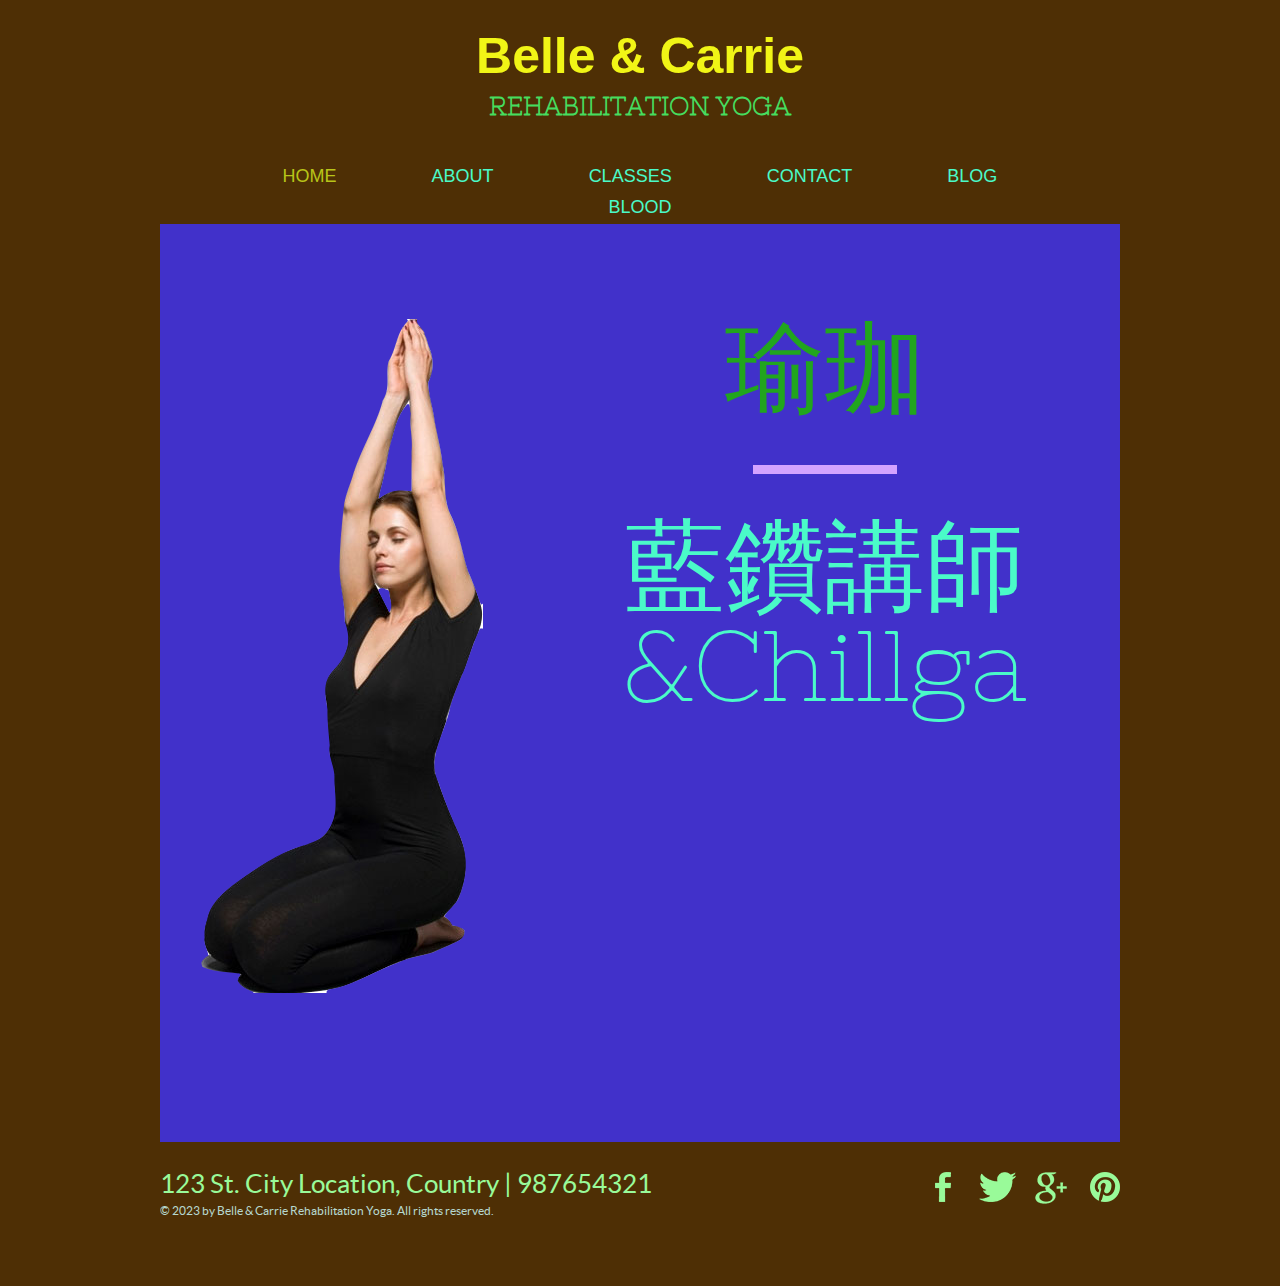
<file: index.html>
<!DOCTYPE html>
<!-- Website template by freewebsitetemplates.com -->
<html>
<head>
	<meta charset="UTF-8">
	<meta name="viewport" content="user-scalable=0, width=device-width, initial-scale=1.0, maximum-scale=1.0, minimum-scale=1.0">
	<title>Belle &amp; Carrie Rehabilitation Yoga Web Template</title>
	<link rel="stylesheet" type="text/css" href="css/style.css">
	<link rel="stylesheet" type="text/css" href="css/mobile.css">
	<script type='text/javascript' src='js/mobile.js'></script>
</head>
<body>
	<div id="header">
		<h1><a href="index.html">Belle &amp; Carrie <span>Rehabilitation Yoga</span></a></h1>
		<ul id="navigation">
			<li class="current">
				<a href="index.html">Home</a>
			</li>
			<li>
				<a href="about.html">About</a>
			</li>
			<li>
				<a href="classes.html">Classes</a>
				<ul>
					<li>
						<a href="instructors.html">Instructors</a>
					</li>
				</ul>
			</li>
			<li>
				<a href="contact.html">Contact</a>
			</li>
			<li>
				<a href="blog.html">Blog</a>
			</li>
			<li>
				<a href="contact-1.html">blood</a>
			</li>
		</ul>
	</div>
	<div id="body">
		<div id="tagline">
			<h1>瑜珈</h1>
			<p>
				藍鑽講師&Chillga
			</p>
		</div>
		<img src="images/lady-in-yoga.png" alt="lady doing yoga" class="figure" onmouseover="this.src='images/lady-in-yoga.png'"onmouseout="this.src='images/lady-in-yoga.jpg'">
	</div>
	<div id="footer">
		<div>
			<span>123 St. City Location, Country | 987654321</span>
			<p>
				&copy; 2023 by Belle &amp; Carrie Rehabilitation Yoga. All rights reserved.
			</p>
		</div>
		<div id="connect">
			<a href="https://freewebsitetemplates.com/go/facebook/" id="facebook" target="_blank">Facebook</a>
			<a href="https://freewebsitetemplates.com/go/twitter/" id="twitter" target="_blank">Twitter</a>
			<a href="https://freewebsitetemplates.com/go/googleplus/" id="googleplus" target="_blank">Google&#43;</a>
			<a href="https://freewebsitetemplates.com/go/pinterest/" id="pinterest" target="_blank">Pinterest</a>
		</div>
	</div>
</body>
</html>
</file>
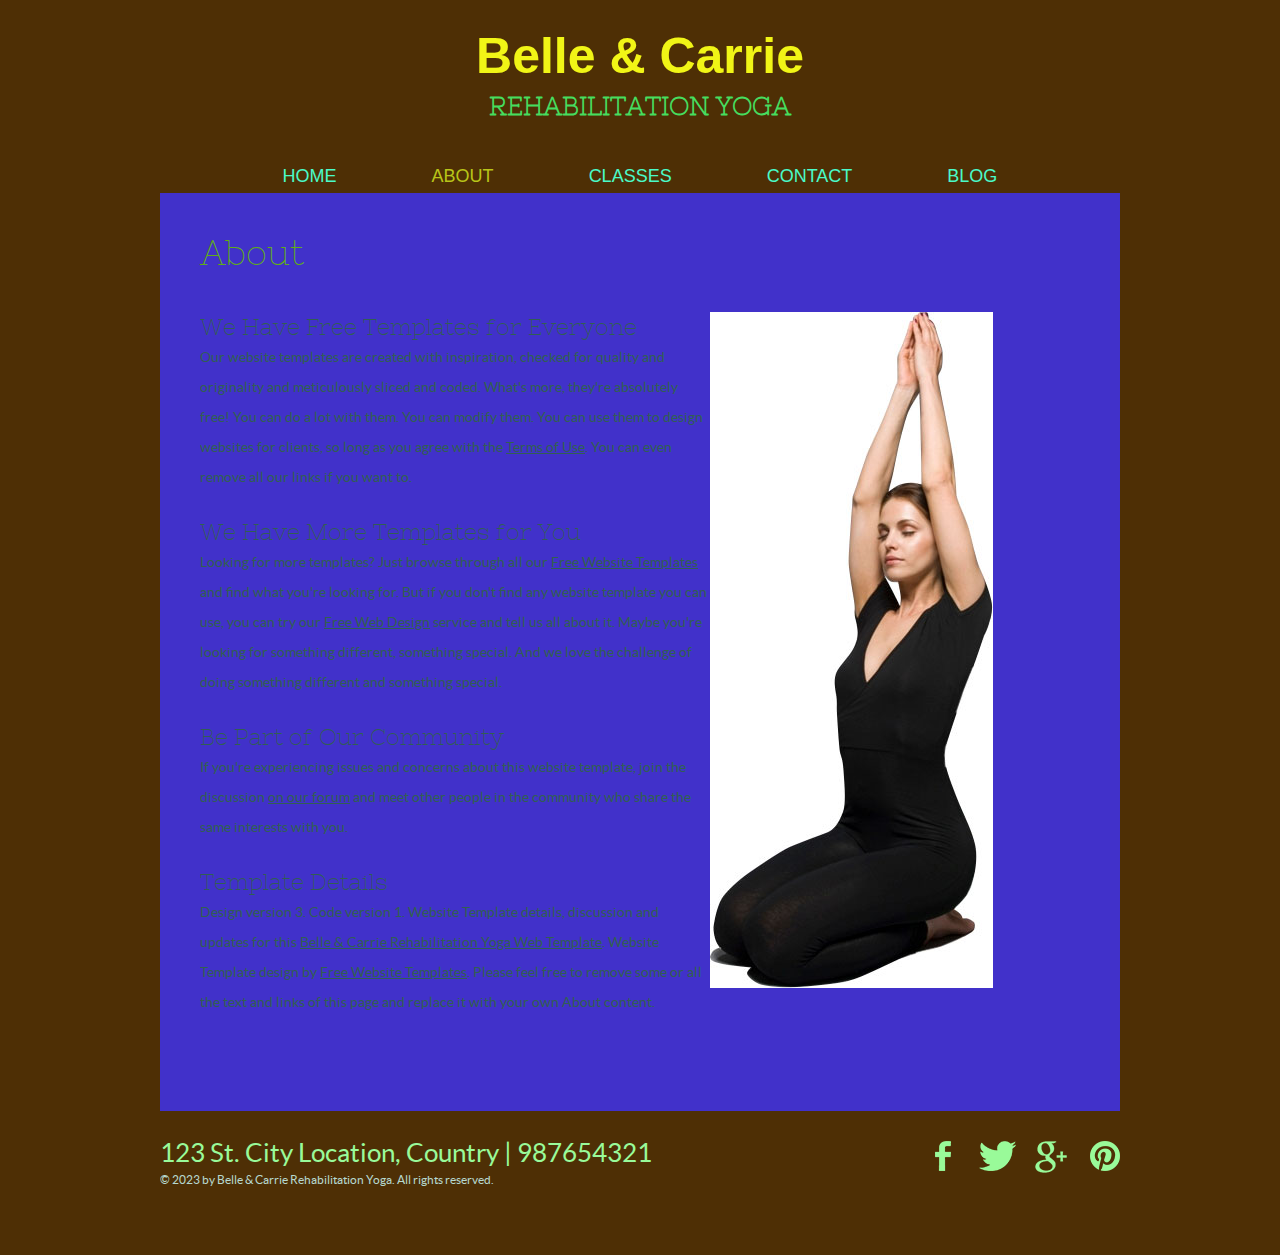
<file: about.html>
<!DOCTYPE html>
<!-- Website template by freewebsitetemplates.com -->
<html>
<head>
	<meta charset="UTF-8">
	<meta name="viewport" content="user-scalable=0, width=device-width, initial-scale=1.0, maximum-scale=1.0, minimum-scale=1.0">
	<title>About - Belle &amp; Carrie Rehabilitation Yoga Web Template</title>
	<link rel="stylesheet" type="text/css" href="css/style.css">
	<link rel="stylesheet" type="text/css" href="css/mobile.css">
	<script type='text/javascript' src='js/mobile.js'></script>
</head>
<body>
	<div id="header">
		<h1><a href="index.html">Belle &amp; Carrie <span>Rehabilitation Yoga</span></a></h1>
		<ul id="navigation">
			<li>
				<a href="index.html">Home</a>
			</li>
			<li class="current">
				<a href="about.html">About</a>
			</li>
			<li>
				<a href="classes.html">Classes</a>
				<ul>
					<li>
						<a href="instructors.html">Instructors</a>
					</li>
				</ul>
			</li>
			<li>
				<a href="contact.html">Contact</a>
			</li>
			<li>
				<a href="blog.html">Blog</a>
			</li>
		</ul>
	</div>
	<div id="body">
		<h2>About</h2>
		<div class="content">
			<div>
				<h3>We Have Free Templates for Everyone</h3>
				<p>
					Our website templates are created with inspiration, checked for quality and originality and meticulously sliced and coded. What's more, they're absolutely free! You can do a lot with them. You can modify them. You can use them to design websites for clients, so long as you agree with the <a href="https://freewebsitetemplates.com/about/terms/">Terms of Use</a>. You can even remove all our links if you want to.
				</p>
				<h3>We Have More Templates for You</h3>
				<p>
					Looking for more templates? Just browse through all our <a href="https://freewebsitetemplates.com/">Free Website Templates</a> and find what you're looking for. But if you don't find any website template you can use, you can try our <a href="https://freewebsitetemplates.com/freewebdesign/">Free Web Design</a> service and tell us all about it. Maybe you're looking for something different, something special. And we love the challenge of doing something different and something special.
				</p>
				<h3>Be Part of Our Community</h3>
				<p>
					If you're experiencing issues and concerns about this website template, join the discussion <a href="https://freewebsitetemplates.com/forums/">on our forum</a> and meet other people in the community who share the same interests with you.
				</p>
				<h3>Template Details</h3>
				<p>
					Design version 3. Code version 1. Website Template details, discussion and updates for this <a href="https://freewebsitetemplates.com/discuss/rehabilitation-yoga/">Belle &amp; Carrie Rehabilitation Yoga Web Template</a>. Website Template design by <a href="https://freewebsitetemplates.com/">Free Website Templates</a>. Please feel free to remove some or all the text and links of this page and replace it with your own About content.
				</p>
			</div>
			<img src="images/lady-in-yoga.jpg" alt="lady doing yoga" class="figure">
		</div>
		
		
	</div>
	<div id="footer">
		<div>
			<span>123 St. City Location, Country | 987654321</span>
			<p>
				&copy; 2023 by Belle &amp; Carrie Rehabilitation Yoga. All rights reserved.
			</p>
		</div>
		<div id="connect">
			<a href="https://freewebsitetemplates.com/go/facebook/" id="facebook" target="_blank">Facebook</a>
			<a href="https://freewebsitetemplates.com/go/twitter/" id="twitter" target="_blank">Twitter</a>
			<a href="https://freewebsitetemplates.com/go/googleplus/" id="googleplus" target="_blank">Google&#43;</a>
			<a href="https://freewebsitetemplates.com/go/pinterest/" id="pinterest" target="_blank">Pinterest</a>
		</div>
	</div>
</body>
</html>
</file>
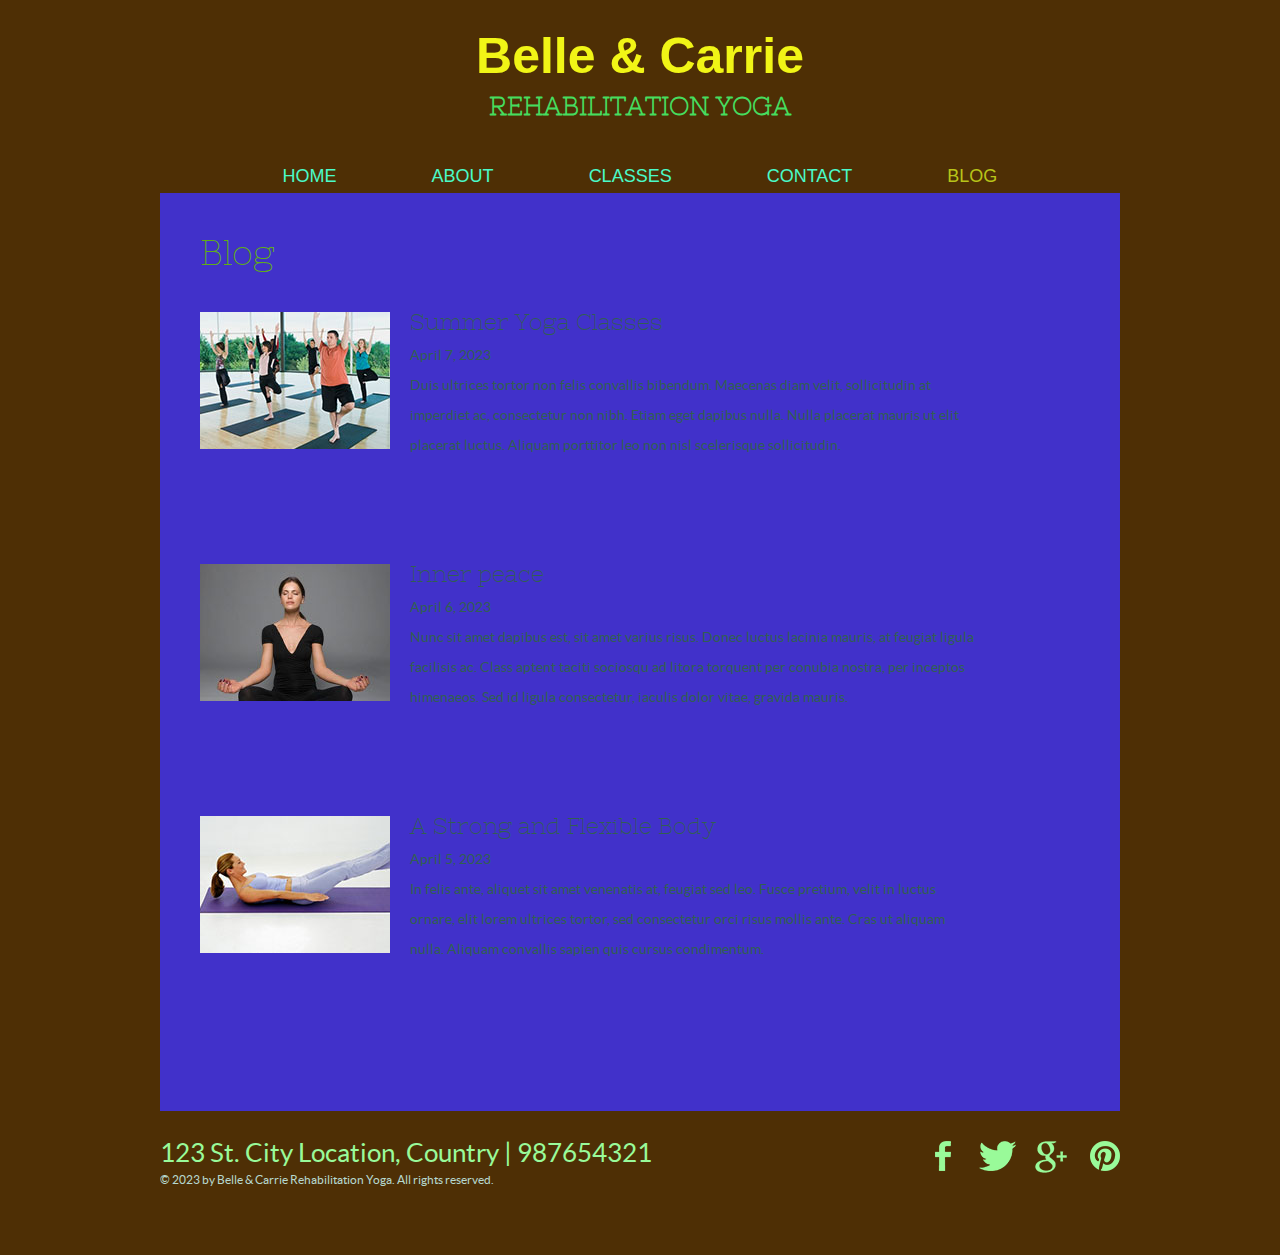
<file: blog.html>
<!DOCTYPE html>
<!-- Website template by freewebsitetemplates.com -->
<html>
<head>
	<meta charset="UTF-8">
	<meta name="viewport" content="user-scalable=0, width=device-width, initial-scale=1.0, maximum-scale=1.0, minimum-scale=1.0">
	<title>Blog - Belle &amp; Carrie Rehabilitation Yoga Web Template</title>
	<link rel="stylesheet" type="text/css" href="css/style.css">
	<link rel="stylesheet" type="text/css" href="css/mobile.css">
	<script type='text/javascript' src='js/mobile.js'></script>
</head>
<body>
	<div id="header">
		<h1><a href="index.html">Belle &amp; Carrie <span>Rehabilitation Yoga</span></a></h1>
		<ul id="navigation">
			<li>
				<a href="index.html">Home</a>
			</li>
			<li>
				<a href="about.html">About</a>
			</li>
			<li>
				<a href="classes.html">Classes</a>
				<ul>
					<li>
						<a href="instructors.html">Instructors</a>
					</li>
				</ul>
			</li>
			<li>
				<a href="contact.html">Contact</a>
			</li>
			<li class="current">
				<a href="blog.html">Blog</a>
			</li>
		</ul>
	</div>
	<div id="body">
		<h2>Blog</h2>
		<ul class="blog">
			<li>
				<img src="images/group-yoga.jpg" alt="yoga in group">
				<h3><a href="singlepost.html">Summer Yoga Classes</a></h3>
				<span>April 7, 2023 </span>
				<p>
					Duis ultrices tortor non felis convallis bibendum. Maecenas diam velit, sollicitudin at imperdiet ac, consectetur non nibh. Etiam eget dapibus nulla. Nulla placerat mauris ut elit placerat luctus. Aliquam porttitor leo non nisl scelerisque sollicitudin.
				</p>
			</li>
			<li>
				<img src="images/yoga-concentrating.jpg" alt="yoga concentrating">
				<h3><a href="singlepost.html">Inner peace</a></h3>
				<span>April 6, 2023 </span>
				<p>
					Nunc sit amet dapibus est, sit amet varius risus. Donec luctus lacinia mauris, at feugiat ligula facilisis ac. Class aptent taciti sociosqu ad litora torquent per conubia nostra, per inceptos himenaeos. Sed id ligula consectetur, iaculis dolor vitae, gravida mauris.
				</p>
			</li>
			<li>
				<img src="images/lying-yoga.jpg" alt="yoga lying down legs in the air">
				<h3><a href="singlepost.html">A Strong and Flexible Body</a></h3>
				<span>April 5, 2023 </span>
				<p>
					In felis ante, aliquet sit amet venenatis at, feugiat sed leo. Fusce pretium, velit in luctus ornare, elit lorem ultrices tortor, sed consectetur orci risus mollis ante. Cras ut aliquam nulla. Aliquam convallis sapien quis cursus condimentum.
				</p>
			</li>
		</ul>
	</div>
	<div id="footer">
		<div>
			<span>123 St. City Location, Country | 987654321</span>
			<p>
				&copy; 2023 by Belle &amp; Carrie Rehabilitation Yoga. All rights reserved.
			</p>
		</div>
		<div id="connect">
			<a href="https://freewebsitetemplates.com/go/facebook/" id="facebook" target="_blank">Facebook</a>
			<a href="https://freewebsitetemplates.com/go/twitter/" id="twitter" target="_blank">Twitter</a>
			<a href="https://freewebsitetemplates.com/go/googleplus/" id="googleplus" target="_blank">Google&#43;</a>
			<a href="https://freewebsitetemplates.com/go/pinterest/" id="pinterest" target="_blank">Pinterest</a>
		</div>
	</div>
</body>
</html>
</file>
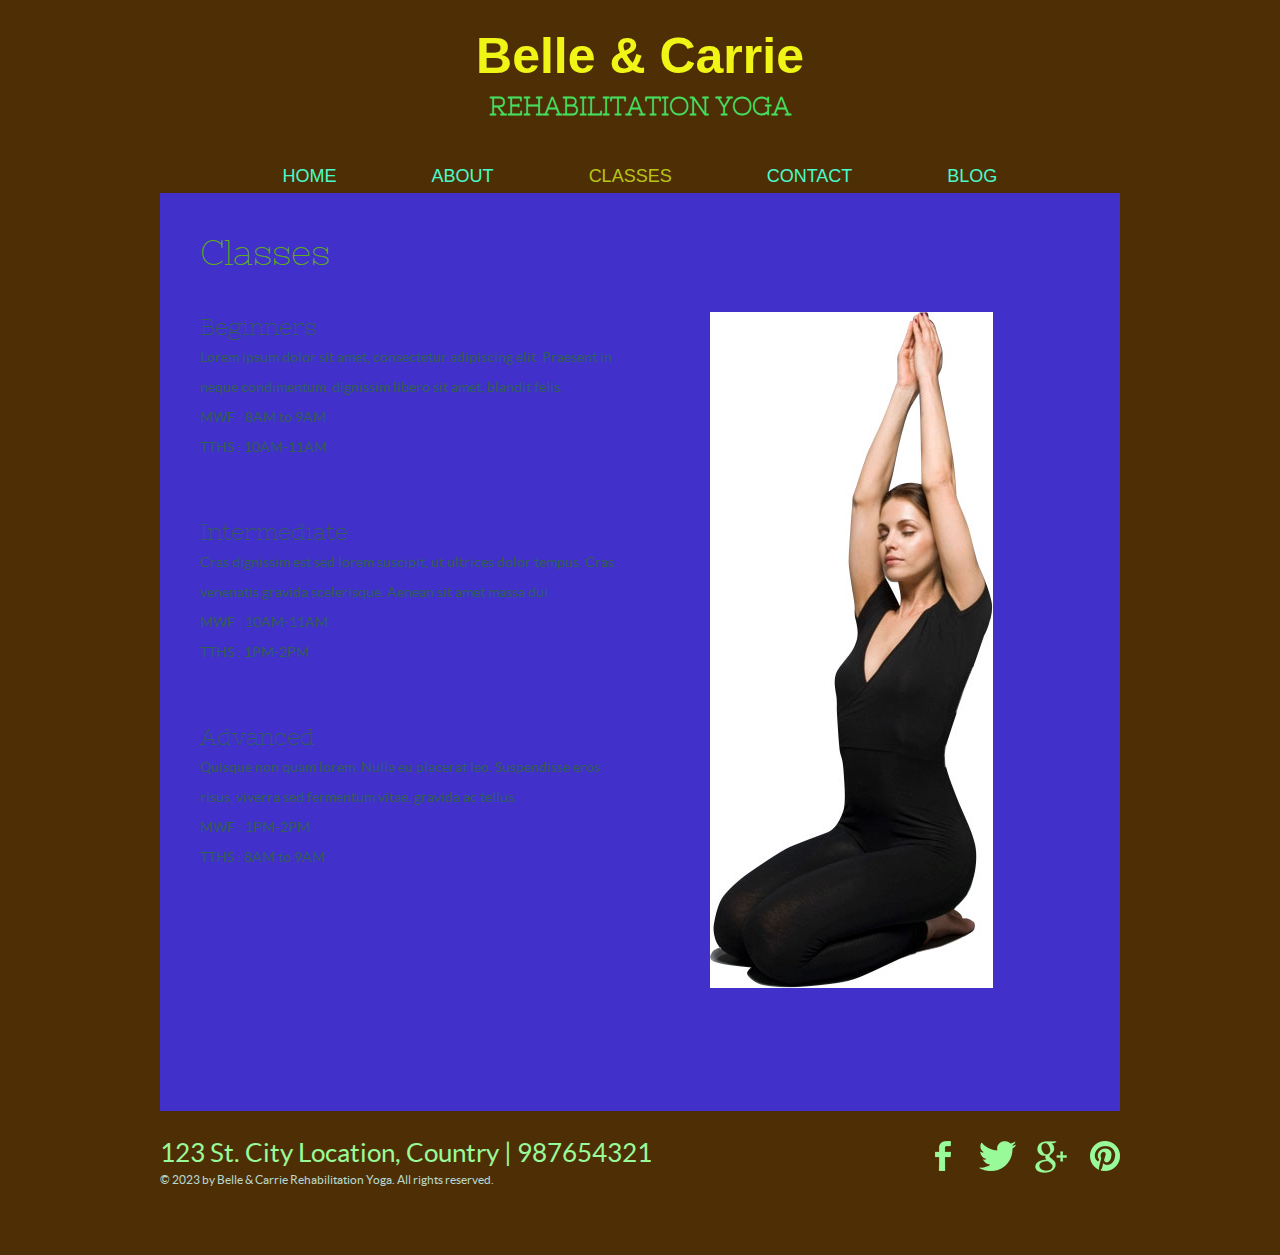
<file: classes.html>
<!DOCTYPE html>
<!-- Website template by freewebsitetemplates.com -->
<html>
<head>
	<meta charset="UTF-8">
	<meta name="viewport" content="user-scalable=0, width=device-width, initial-scale=1.0, maximum-scale=1.0, minimum-scale=1.0">
	<title>Classes - Belle &amp; Carrie Rehabilitation Yoga Web Template</title>
	<link rel="stylesheet" type="text/css" href="css/style.css">
	<link rel="stylesheet" type="text/css" href="css/mobile.css">
	<script type='text/javascript' src='js/mobile.js'></script>
</head>
<body>
	<div id="header">
		<h1><a href="index.html">Belle &amp; Carrie <span>Rehabilitation Yoga</span></a></h1>
		<ul id="navigation">
			<li>
				<a href="index.html">Home</a>
			</li>
			<li>
				<a href="about.html">About</a>
			</li>
			<li class="current">
				<a href="classes.html">Classes</a>
				<ul>
					<li>
						<a href="instructors.html">Instructors</a>
					</li>
				</ul>
			</li>
			<li>
				<a href="contact.html">Contact</a>
			</li>
			<li>
				<a href="blog.html">Blog</a>
			</li>
		</ul>
	</div>
	<div id="body">
		<h2>Classes</h2>
		<div class="content">
			<div>
				<div class="section">
					<h3>Beginners</h3>
					<p>
						Lorem ipsum dolor sit amet, consectetur adipiscing elit. Praesent in neque condimentum, dignissim libero sit amet, blandit felis.
					</p>
					<span>MWF : 8AM to 9AM</span>
					<span>TTHS : 10AM-11AM</span>
				</div>
				<div class="section">
					<h3>Intermediate</h3>
					<p>
						Cras dignissim est sed lorem suscipit, ut ultrices dolor tempus. Cras venenatis gravida scelerisque. Aenean sit amet massa dui
					</p>
					<span>MWF : 10AM-11AM</span>
					<span>TTHS : 1PM-2PM</span>
				</div>
				<div class="section">
					<h3>Advanced</h3>
					<p>
						Quisque non quam lorem. Nulla eu placerat leo. Suspendisse eros risus, viverra sed fermentum vitae, gravida ac tellus.
					</p>
					<span>MWF : 1PM-2PM</span>
					<span>TTHS : 8AM to 9AM</span>
				</div>
			</div>
			<img src="images/lady-in-yoga.jpg" alt="lady doing yoga" class="figure">
		</div>
	</div>
	<div id="footer">
		<div>
			<span>123 St. City Location, Country | 987654321</span>
			<p>
				&copy; 2023 by Belle &amp; Carrie Rehabilitation Yoga. All rights reserved.
			</p>
		</div>
		<div id="connect">
			<a href="https://freewebsitetemplates.com/go/facebook/" id="facebook" target="_blank">Facebook</a>
			<a href="https://freewebsitetemplates.com/go/twitter/" id="twitter" target="_blank">Twitter</a>
			<a href="https://freewebsitetemplates.com/go/googleplus/" id="googleplus" target="_blank">Google&#43;</a>
			<a href="https://freewebsitetemplates.com/go/pinterest/" id="pinterest" target="_blank">Pinterest</a>
		</div>
	</div>
</body>
</html>
</file>
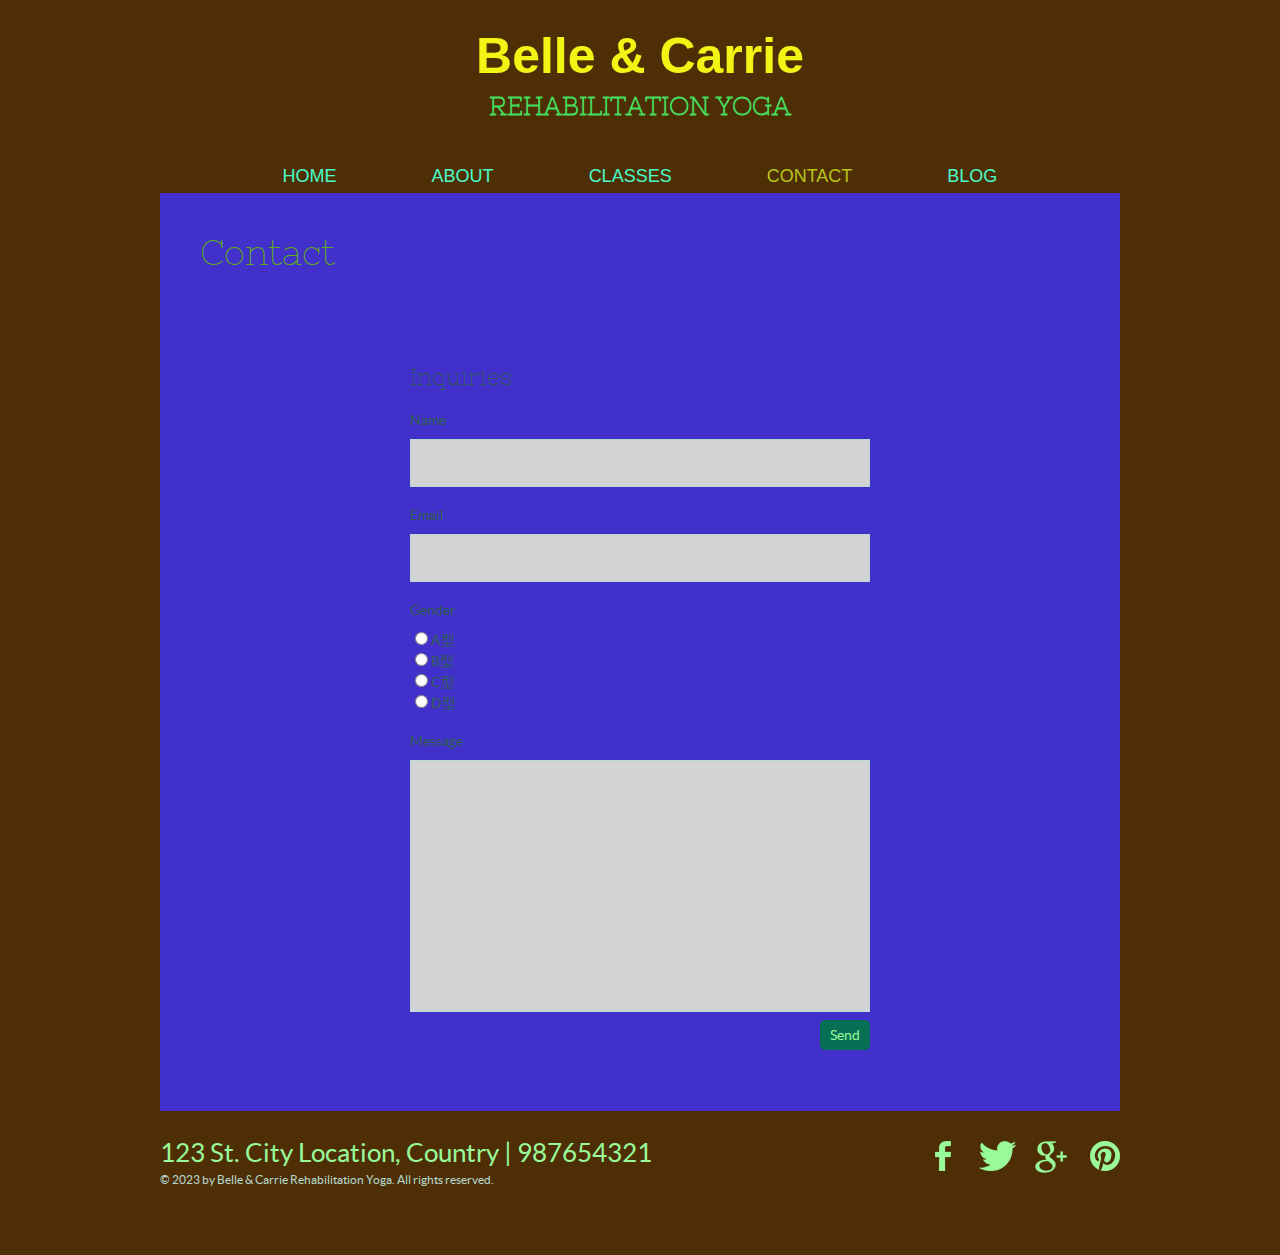
<file: contact-1.html>
<!DOCTYPE html>
<!-- Website template by freewebsitetemplates.com -->
<html>
<head>
	<meta charset="UTF-8">
	<meta name="viewport" content="user-scalable=0, width=device-width, initial-scale=1.0, maximum-scale=1.0, minimum-scale=1.0">
	<title>Contact - Belle &amp; Carrie Rehabilitation Yoga Web Template</title>
	<link rel="stylesheet" type="text/css" href="css/style.css">
	<link rel="stylesheet" type="text/css" href="css/mobile.css">
	<script type='text/javascript' src='js/mobile.js'></script>
	<script>
		function myfunction() {
			alert(form1.Gender.value);
		}
	</script>
</head>
<body>
	<div id="header">
		<h1><a href="index.html">Belle &amp; Carrie <span>Rehabilitation Yoga</span></a></h1>
		<ul id="navigation">
			<li>
				<a href="index.html">Home</a>
			</li>
			<li>
				<a href="about.html">About</a>
			</li>
			<li>
				<a href="classes.html">Classes</a>
				<ul>
					<li>
						<a href="instructors.html">Instructors</a>
					</li>
				</ul>
			</li>
			<li class="current">
				<a href="contact.html">Contact</a>
			</li>
			<li>
				<a href="blog.html">Blog</a>
			</li>
		</ul>
	</div>
	<div id="body">
		<h2>Contact</h2>
		<form action="index.html" name="form1">
			<h3>Inquiries</h3>
			<label for="name">
				<span>Name</span>
				<input type="text" id="name">
			</label>
			<label for="email">
				<span>Email</span>
				<input type="text" id="email">
			</label>
			<label for="Gender">
				<span>Gender</span></label>
				<input type="radio" name="Gender" value="活潑" id="Gender_0">A型<br>
				<input type="radio" name="Gender" value="有活力" id="Gender_1">B型<br>
				<input type="radio" name="Gender" value="有桃花" id="Gender_2">C型<br>
				<input type="radio" name="Gender" value="樂觀" id="Gender_3">D型<br>

			<label for="message">
				<span>Message</span>
				<textarea name="message" id="message" cols="30" rows="10"></textarea>
			</label>
			<input type="submit" id="send" value="Send" onclick="myfunction()">
		</form>
	</div>
	<div id="footer">
		<div>
			<span>123 St. City Location, Country | 987654321</span>
			<p>
				&copy; 2023 by Belle &amp; Carrie Rehabilitation Yoga. All rights reserved.
			</p>
		</div>
		<div id="connect">
			<a href="https://freewebsitetemplates.com/go/facebook/" id="facebook" target="_blank">Facebook</a>
			<a href="https://freewebsitetemplates.com/go/twitter/" id="twitter" target="_blank">Twitter</a>
			<a href="https://freewebsitetemplates.com/go/googleplus/" id="googleplus" target="_blank">Google&#43;</a>
			<a href="https://freewebsitetemplates.com/go/pinterest/" id="pinterest" target="_blank">Pinterest</a>
		</div>
	</div>
</body>
</html>
</file>
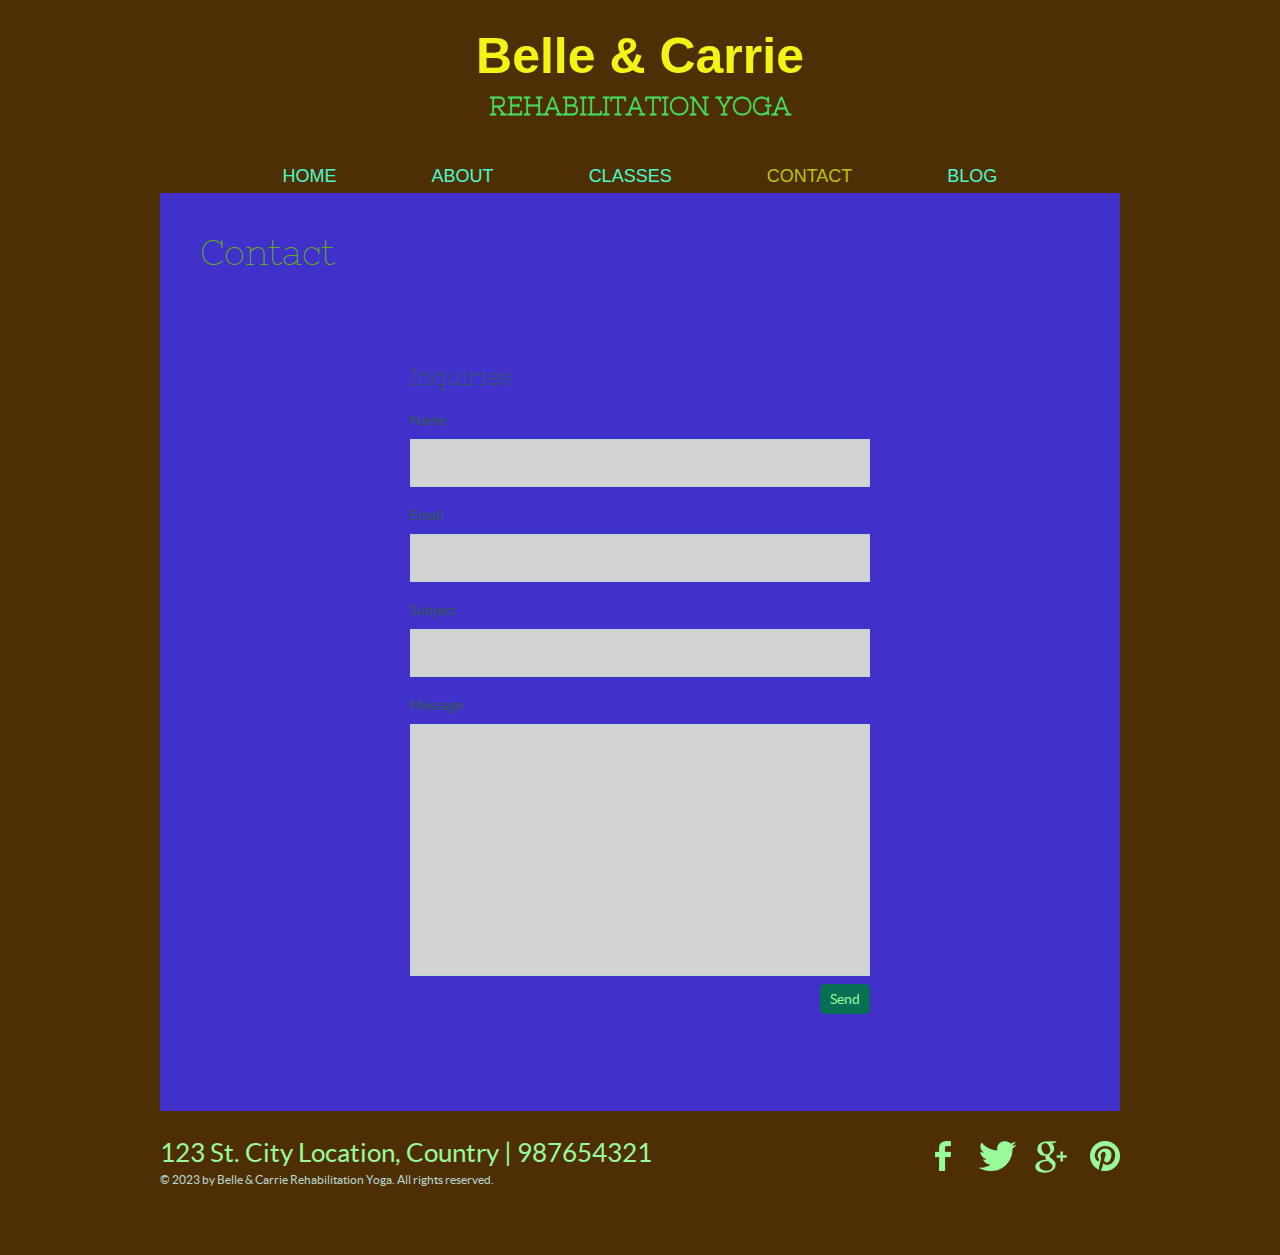
<file: contact.html>
<!DOCTYPE html>
<!-- Website template by freewebsitetemplates.com -->
<html>
<head>
	<meta charset="UTF-8">
	<meta name="viewport" content="user-scalable=0, width=device-width, initial-scale=1.0, maximum-scale=1.0, minimum-scale=1.0">
	<title>Contact - Belle &amp; Carrie Rehabilitation Yoga Web Template</title>
	<link rel="stylesheet" type="text/css" href="css/style.css">
	<link rel="stylesheet" type="text/css" href="css/mobile.css">
	<script type='text/javascript' src='js/mobile.js'></script>
</head>
<body>
	<div id="header">
		<h1><a href="index.html">Belle &amp; Carrie <span>Rehabilitation Yoga</span></a></h1>
		<ul id="navigation">
			<li>
				<a href="index.html">Home</a>
			</li>
			<li>
				<a href="about.html">About</a>
			</li>
			<li>
				<a href="classes.html">Classes</a>
				<ul>
					<li>
						<a href="instructors.html">Instructors</a>
					</li>
				</ul>
			</li>
			<li class="current">
				<a href="contact.html">Contact</a>
			</li>
			<li>
				<a href="blog.html">Blog</a>
			</li>
		</ul>
	</div>
	<div id="body">
		<h2>Contact</h2>
		<form action="index.html">
			<h3>Inquiries</h3>
			<label for="name">
				<span>Name</span>
				<input type="text" id="name">
			</label>
			<label for="email">
				<span>Email</span>
				<input type="text" id="email">
			</label>
			<label for="subject">
				<span>Subject</span>
				<input type="text" id="subject">
			</label>
			<label for="message">
				<span>Message</span>
				<textarea name="message" id="message" cols="30" rows="10"></textarea>
			</label>
			<input type="submit" id="send" value="Send">
		</form>
	</div>
	<div id="footer">
		<div>
			<span>123 St. City Location, Country | 987654321</span>
			<p>
				&copy; 2023 by Belle &amp; Carrie Rehabilitation Yoga. All rights reserved.
			</p>
		</div>
		<div id="connect">
			<a href="https://freewebsitetemplates.com/go/facebook/" id="facebook" target="_blank">Facebook</a>
			<a href="https://freewebsitetemplates.com/go/twitter/" id="twitter" target="_blank">Twitter</a>
			<a href="https://freewebsitetemplates.com/go/googleplus/" id="googleplus" target="_blank">Google&#43;</a>
			<a href="https://freewebsitetemplates.com/go/pinterest/" id="pinterest" target="_blank">Pinterest</a>
		</div>
	</div>
</body>
</html>
</file>
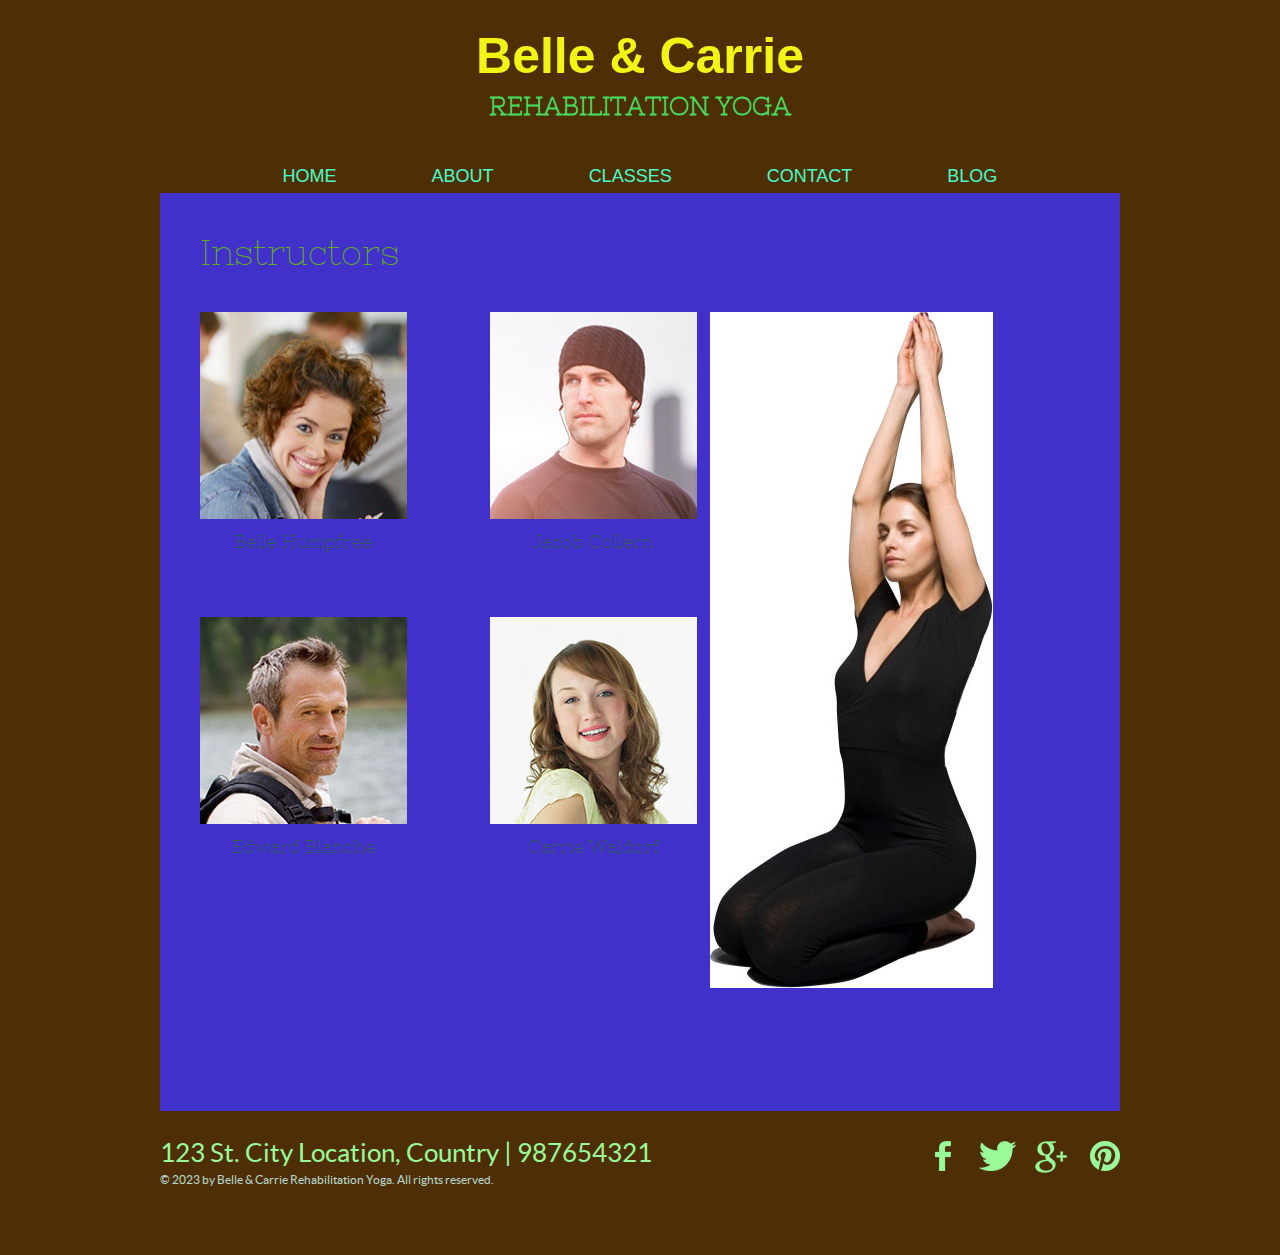
<file: instructors.html>
<!DOCTYPE html>
<!-- Website template by freewebsitetemplates.com -->
<html>
<head>
	<meta charset="UTF-8">
	<meta name="viewport" content="user-scalable=0, width=device-width, initial-scale=1.0, maximum-scale=1.0, minimum-scale=1.0">
	<title>Instructors - Belle &amp; Carrie Rehabilitation Yoga Web Template</title>
	<link rel="stylesheet" type="text/css" href="css/style.css">
	<link rel="stylesheet" type="text/css" href="css/mobile.css">
	<script type='text/javascript' src='js/mobile.js'></script>
</head>
<body>
	<div id="header">
		<h1><a href="index.html">Belle &amp; Carrie <span>Rehabilitation Yoga</span></a></h1>
		<ul id="navigation">
			<li>
				<a href="index.html">Home</a>
			</li>
			<li>
				<a href="about.html">About</a>
			</li>
			<li>
				<a href="classes.html">Classes</a>
				<ul>
					<li class="current">
						<a href="instructors.html">Instructors</a>
					</li>
				</ul>
			</li>
			<li>
				<a href="contact.html">Contact</a>
			</li>
			<li>
				<a href="blog.html">Blog</a>
			</li>
		</ul>
	</div>
	<div id="body">
		<h2>Instructors</h2>
		<div class="content">
			<div>
				<ul class="section">
					<li>
						<img src="images/instructor1.jpg" alt="Yoga instructor one">
						<h4>Belle Humpfree</h4>
					</li>
					<li>
						<img src="images/instructor2.jpg" alt="Yoga instructor two">
						<h4>Jacob Collern</h4>
					</li>
				</ul>
				<ul class="section">
					<li>
						<img src="images/instructor3.jpg" alt="Yoga instructor three">
						<h4>Edward Blanche</h4>
					</li>
					<li>
						<img src="images/instructor4.jpg" alt="Yoga instructor four">
						<h4>Carrie Waldorf</h4>
					</li>
				</ul>
			</div>
			<img src="images/lady-in-yoga.jpg" alt="lady doing yoga" class="figure">
		</div>
	</div>
	<div id="footer">
		<div>
			<span>123 St. City Location, Country | 987654321</span>
			<p>
				&copy; 2023 by Belle &amp; Carrie Rehabilitation Yoga. All rights reserved.
			</p>
		</div>
		<div id="connect">
			<a href="https://freewebsitetemplates.com/go/facebook/" id="facebook" target="_blank">Facebook</a>
			<a href="https://freewebsitetemplates.com/go/twitter/" id="twitter" target="_blank">Twitter</a>
			<a href="https://freewebsitetemplates.com/go/googleplus/" id="googleplus" target="_blank">Google&#43;</a>
			<a href="https://freewebsitetemplates.com/go/pinterest/" id="pinterest" target="_blank">Pinterest</a>
		</div>
	</div>
</body>
</html>
</file>
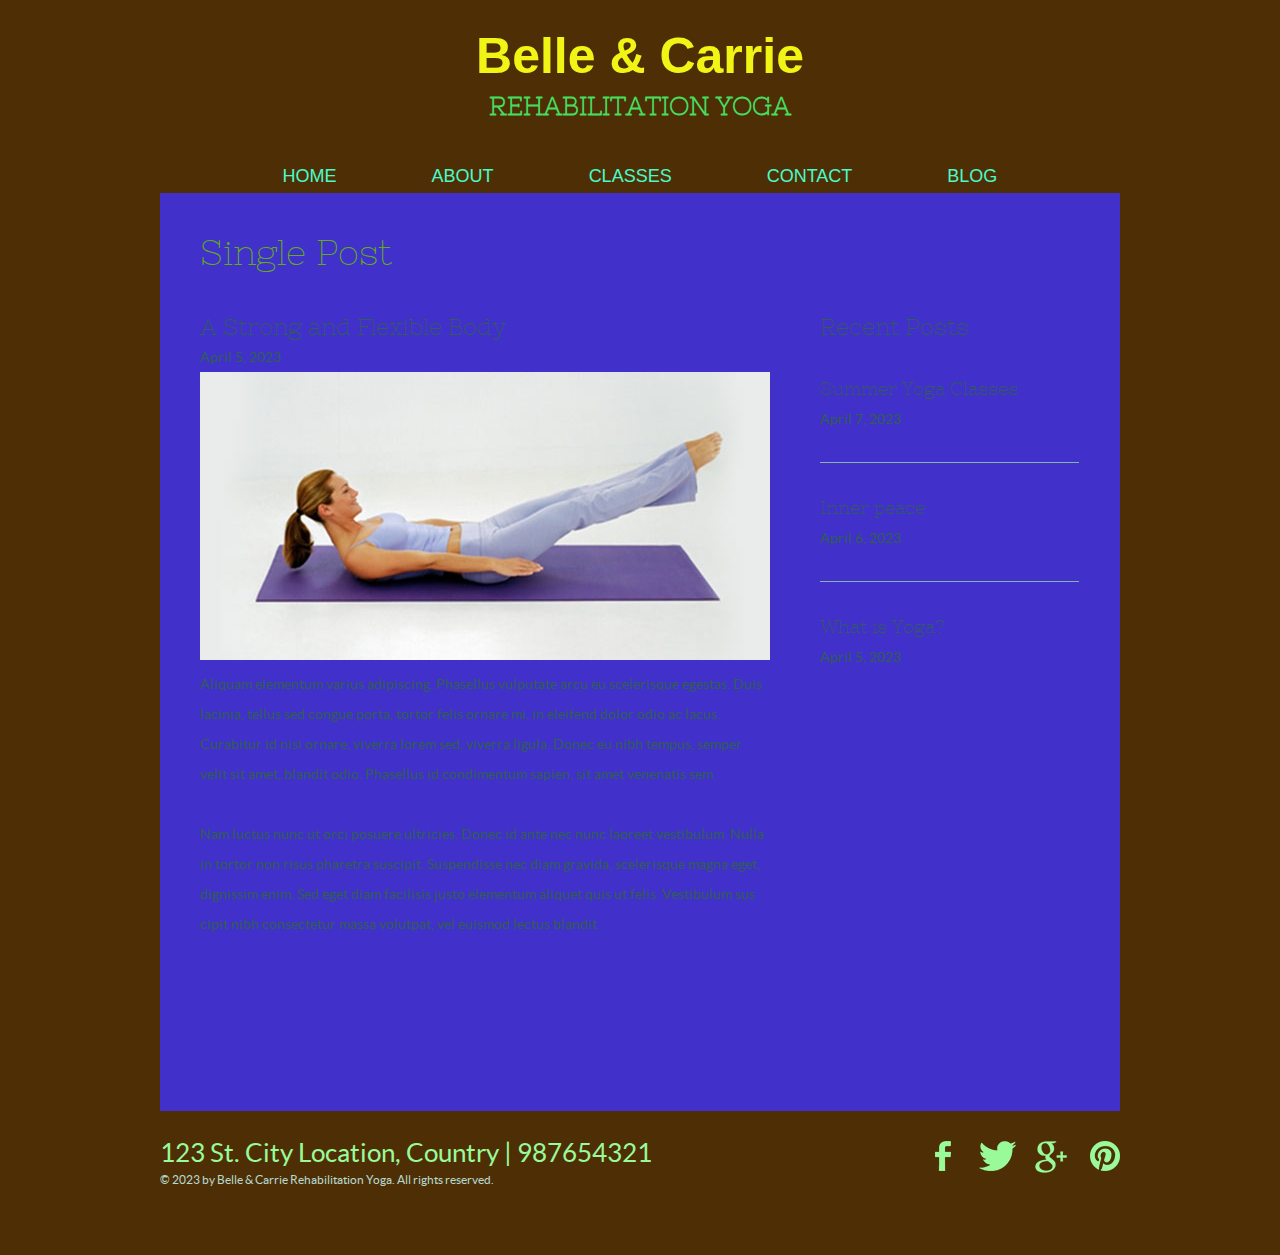
<file: singlepost.html>
<!DOCTYPE html>
<!-- Website template by freewebsitetemplates.com -->
<html>
<head>
	<meta charset="UTF-8">
	<meta name="viewport" content="user-scalable=0, width=device-width, initial-scale=1.0, maximum-scale=1.0, minimum-scale=1.0">
	<title>Single Post - Belle &amp; Carrie Rehabilitation Yoga Web Template</title>
	<link rel="stylesheet" type="text/css" href="css/style.css">
	<link rel="stylesheet" type="text/css" href="css/mobile.css">
	<script type='text/javascript' src='js/mobile.js'></script>
</head>
<body>
	<div id="header">
		<h1><a href="index.html">Belle &amp; Carrie <span>Rehabilitation Yoga</span></a></h1>
		<ul id="navigation">
			<li>
				<a href="index.html">Home</a>
			</li>
			<li>
				<a href="about.html">About</a>
			</li>
			<li>
				<a href="classes.html">Classes</a>
				<ul>
					<li>
						<a href="instructors.html">Instructors</a>
					</li>
				</ul>
			</li>
			<li>
				<a href="contact.html">Contact</a>
			</li>
			<li>
				<a href="blog.html">Blog</a>
			</li>
		</ul>
	</div>
	<div id="body">
		<h2>Single Post</h2>
		<div class="content">
			<div class="article">
				<h3>A Strong and Flexible Body</h3>
				<span>April 5, 2023 </span>
				<img src="images/lying-yoga2.jpg" alt="yoga lying down legs in the air">
				<p>
					Aliquam elementum varius adipiscing. Phasellus vulputate arcu eu scelerisque egestas. Duis lacinia, tellus sed congue porta, tortor felis ornare mi, in eleifend dolor odio ac lacus. Curabitur id nisi ornare, viverra lorem sed, viverra ligula.  Donec eu nibh tempus, semper velit sit amet, blandit odio. Phasellus id condimentum sapien, sit amet venenatis sem.
				</p>
				<p>
					Nam luctus nunc ut orci posuere ultricies. Donec id ante nec nunc laoreet vestibulum. Nulla in tortor non risus pharetra suscipit. Suspendisse nec diam gravida, scelerisque magna eget, dignissim enim. Sed eget diam facilisis justo elementum aliquet quis ut felis. Vestibulum sus cipit nibh consectetur massa volutpat, vel euismod lectus blandit.
				</p>
			</div>
			<div class="sidebar">
				<h3>Recent Posts</h3>
				<ul>
					<li>
						<h4><a href="singlepost.html">Summer Yoga Classes</a></h4>
						<span>April 7, 2023 </span>
					</li>
					<li>
						<h4><a href="singlepost.html">Inner peace</a></h4>
						<span>April 6, 2023 </span>
					</li>
					<li>
						<h4><a href="singlepost.html">What is Yoga?</a></h4>
						<span>April 5, 2023 </span>
					</li>
				</ul>
			</div>
		</div>
	</div>
	<div id="footer">
		<div>
			<span>123 St. City Location, Country | 987654321</span>
			<p>
				&copy; 2023 by Belle &amp; Carrie Rehabilitation Yoga. All rights reserved.
			</p>
		</div>
		<div id="connect">
			<a href="https://freewebsitetemplates.com/go/facebook/" id="facebook" target="_blank">Facebook</a>
			<a href="https://freewebsitetemplates.com/go/twitter/" id="twitter" target="_blank">Twitter</a>
			<a href="https://freewebsitetemplates.com/go/googleplus/" id="googleplus" target="_blank">Google&#43;</a>
			<a href="https://freewebsitetemplates.com/go/pinterest/" id="pinterest" target="_blank">Pinterest</a>
		</div>
	</div>
</body>
</html>
</file>
<file: css/style.css>
/* Template by freewebsitetemplates.com */
body {
	background: #4e2f05;
	color: #315f52;
	font-family: 'latoregular';
	font-size: 14px;
	margin: 0;
	padding: 0;
}

@font-face {
	font-family: 'latoregular';
	src: url('../fonts/lato-regular-webfont.eot');
	src: url('../fonts/lato-regular-webfont.eot?#iefix') format('embedded-opentype'),
		url('../fonts/lato-regular-webfont.woff') format('woff'),
		url('../fonts/lato-regular-webfont.ttf') format('truetype'),
		url('../fonts/lato-regular-webfont.svg#latoregular') format('svg');
	font-weight: normal;
	font-style: normal;
}

@font-face {
	font-family: 'nixie_oneregular';
	src: url('../fonts/nixieone-regular-webfont.eot');
	src: url('../fonts/nixieone-regular-webfont.eot?#iefix') format('embedded-opentype'),
		url('../fonts/nixieone-regular-webfont.woff') format('woff'),
		url('../fonts/nixieone-regular-webfont.ttf') format('truetype'),
		url('../fonts/nixieone-regular-webfont.svg#nixie_oneregular') format('svg');
	font-weight: normal;
	font-style: normal;
}

a {
	outline: none;
}

img {
	border: none;
}

p {
	line-height: 30px;
	margin: 0;
}

p a {
	color: #315f52;
}

p a:hover {
	color: #451374;
}

#header {
	margin: 0 auto;
	max-width: 960px;
}

#header h1 {
	font-size: 50px;
	font-weight: normal;
	line-height: 50px;
	margin: 0;
	padding: 30px 0;
	text-align: center;
}

#header h1 a {
	color: #f1f516;
	text-decoration: none;
	font-weight: bold;
	font-family: 'Gill Sans', 'Gill Sans MT', Calibri, 'Trebuchet MS', sans-serif;
}

#header h1 a span {
	color: #46dd5f;
	display: block;
	font-family: 'nixie_oneregular';
	font-size: 26px;
	text-transform: uppercase;
}

#header ul#navigation {
	list-style: none;
	margin: 0;
	padding: 0;
	text-align: center;
}

#header ul#navigation li {
	display: inline;
	line-height: 30px;
	position: relative;
}

#header ul#navigation li a {
	color: #4afac8;
	font-size: 18px;
	padding: 0 46px;
	text-align: center;
	text-decoration: none;
	text-transform: uppercase;
	font-family: 'Gill Sans', 'Gill Sans MT', Calibri, 'Trebuchet MS', sans-serif;
}

#header ul#navigation li a:hover,
#header ul#navigation li.current ul li a:hover {
	color: #fa17b6;
}

#header ul#navigation li.current a {
	color: #b8c419;
}

#header ul#navigation li ul {
	display: none;
	left: 0;
	list-style: none outside none;
	margin: 0;
	padding: 11px 0 0;
	position: absolute;
	top: 12px;
}

#header ul#navigation li:hover ul {
	display: block;
}

#header ul#navigation li ul li {
	background: #e06f23;
	display: block;
	height: 46px;
	line-height: 46px;
}

#header ul#navigation li ul li a {
	padding: 0 20px;
}

#header ul#navigation li.current ul li a {
	color: #b6d8cf;
}

#body {
	background: #4131ca;
	margin: 1px auto 0;
	max-width: 880px;
	min-height: 827px;
	overflow: hidden;
	padding: 45px 40px 46px;
}

#body>h2 {
	color: #60ad18;
	font-family: 'nixie_oneregular';
	font-size: 35px;
	font-weight: normal;
	line-height: 30px;
	margin: 0;
	padding: 0 0 44px;
}

#body img.figure {
	display: block;
	float: left;
	margin: 50px 38px 46px 0;
	max-width: 100%;
	width: auto;
}

#body div#tagline {
	float: right;
	margin: 50px 0 0 25px;
	max-width: 510px;
}

#body div#tagline h1 {
	background: url(../images/bg-separator.png) no-repeat center bottom;
	color: #21a51e;
	font-family: 'nixie_oneregular';
	font-size: 100px;
	font-weight: normal;
	line-height: 100px;
	margin: 0;
	padding: 0 0 55px;
	text-align: center;
	text-transform: uppercase;
}

#body div#tagline p {
	color: #4afac8;
	font-family: 'nixie_oneregular';
	font-size: 100px;
	line-height: 100px;
	padding: 43px 0 0;
	text-align: center;
}

#body div.content {
	overflow: hidden;
}

#body div.content>div {
	float: left;
	width: 510px;
}

#body div.content h3,
#body form h3,
#body ul.blog li h3 {
	font-family: 'nixie_oneregular';
	font-size: 23px;
	font-weight: normal;
	line-height: 30px;
	margin: 0;
	padding: 25px 0 0;
}

#body div.content h3:first-child,
#body div.content div div.section:first-child {
	padding: 0;
}

#body div.content img.figure {
	margin: 0 38px 46px 0;
}

#body div.content div div.section {
	padding: 55px 0 0;
	width: 430px;
}

#body div.content div div.section span {
	display: block;
	line-height: 30px;
}

#body div.content div ul {
	list-style: none;
	margin: 0;
	overflow: hidden;
	padding: 0 0 65px;
}

#body div.content div ul li {
	float: left;
	margin: 0 0 0 83px;
	width: 207px;
}

#body div.content div ul li:first-child {
	margin: 0;
}

#body div.content div ul li img {
	display: block;
	max-width: 100%;
	width: auto;
}

#body div.content div ul li h4 {
	font-family: 'nixie_oneregular';
	font-size: 18px;
	font-weight: normal;
	margin: 0;
	padding: 12px 0 0;
	text-align: center;
}

#body form {
	margin: 25px auto 0;
	overflow: hidden;
	width: 460px;
}

#body form label {
	display: block;
	padding: 15px 0 0;
}

#body form label span {
	display: block;
	line-height: 27px;
	padding: 0 0 5px
}

#body form label input {
	background: #d1d3d4;
	border: 1px solid #b6d8cf;
	color: #315f52;
	display: block;
	font-family: 'latoregular';
	font-size: 14px;
	height: 46px;
	line-height: 46px;
	padding: 0 5px;
	width: 448px;
}

#body form label textarea {
	background: #d1d3d4;
	border: 1px solid #b6d8cf;
	color: #315f52;
	display: block;
	font-family: 'latoregular';
	font-size: 14px;
	height: 250px;
	line-height: 30px;
	overflow: auto;
	padding: 0 5px;
	resize: none;
	width: 448px;
}

#body form input#send {
	background: #077054;
	border: none;
	border-radius: 5px;
	color: #99fa99;
	cursor: pointer;
	font-family: 'latoregular';
	font-size: 14px;
	float: right;
	height: 30px;
	margin: 8px 0 0;
	width: 50px;
}

#body form input#send:hover {
	background: #d3a3ff;
	color: #000000;
}

#body ul.blog {
	list-style: none;
	margin: 0;
	padding: 0;
}

#body ul.blog li {
	overflow: hidden;
	padding: 104px 100px 0 0;
}

#body ul.blog li:first-child {
	padding: 0 100px 0 0;
}

#body ul.blog li img {
	display: block;
	float: left;
	margin: 0 20px 0 0;
	max-width: 100%;
	width: auto;
}

#body ul.blog li h3 {
	line-height: 20px;
	padding: 0 0 8px;
}

#body ul.blog li h3 a,
#body div.content div.sidebar ul li h4 a {
	color: #315f52;
	text-decoration: none;
}

#body ul.blog li h3 a:hover,
#body div.content div.sidebar ul li h4 a:hover {
	text-decoration: underline;
}

#body ul.blog li span,
#body div.content div.article span,
#body div.content div.sidebar ul li span {
	display: block;
	line-height: 30px;
}

#body div.content div.article {
	width: 570px;
}

#body div.content div.article img {
	display: block;
	margin: 0 0 9px;
	max-width: 100%;
	width: auto;
}

#body div.content div.article p {
	padding: 0 0 30px;
}

#body div.content div.sidebar {
	float: left;
	margin: 0 0 0 50px;
	width: 259px;
}

#body div.content div.sidebar ul {
	padding: 20px 0 0;
}

#body div.content div.sidebar ul li {
	border-top: 1px solid #88b4a8;
	float: none;
	margin: 0;
	padding: 18px 0 28px;
	width: auto;
}

#body div.content div.sidebar ul li:first-child {
	border: none;
	padding: 0 0 28px;
}

#body div.content div.sidebar ul li h4 {
	line-height: 30px;
	text-align: left;
}

#footer {
	margin: 0 auto;
	max-width: 960px;
	overflow: hidden;
	padding: 30px 0 60px;
}

#footer div {
	float: left;
	width: 500px;
}

#footer div span {
	color: #99fa99;
	display: block;
	font-size: 26px;
	line-height: 24px;
}

#footer div p {
	color: #b6d8cf;
	font-size: 12px;
	line-height: 30px;
}

#footer div#connect {
	float: right;
	overflow: hidden;
	width: auto;
}

#footer div#connect a {
	background: url(../images/icons.png) no-repeat;
	display: block;
	float: left;
	text-indent: -99999px;
}

#footer div#connect a#facebook {
	background-position: 0 0;
	height: 30px;
	width: 16px;
}

#footer div#connect a#twitter {
	background-position: 0 -30px;
	height: 30px;
	margin: 0 0 0 28px;
	width: 37px;
}

#footer div#connect a#googleplus {
	background-position: 0 -61px;
	height: 32px;
	margin: 0 0 0 19px;
	width: 32px;
}

#footer div#connect a#googleplus {
	background-position: 0 -61px;
	height: 32px;
	margin: 0 0 0 19px;
	width: 32px;
}

#footer div#connect a#pinterest {
	background-position: 0 -94px;
	height: 30px;
	margin: 0 0 0 23px;
	width: 30px;
}
</file>
<file: css/mobile.css>
/* Website template by freewebsitetemplates.com */
@media only screen and (max-width : 918px) {
	html {
		-webkit-text-size-adjust: none;
	}
	#mobile-navigation {
		background: url(../images/mobile/mobile-menu.png) no-repeat 0 0;
		display: block;
		height: 50px;
		margin: 0;
		padding: 0;
		position: absolute;
		right: 0;
		top: 20px;
		width: 50px;
		z-index: 1001;
	}
	#header ul#navigation {
		background: url(../images/mobile/bg-mobile.png);
		border: 1px solid #99fa99;
		display: none;
		font-size: 1.5625em;
		height: auto;
		left: 0;
		margin: 0 auto;
		position: absolute;
		padding: 0;
		top: 71px;
		transition: all .5s ease-in-out;
		width: 100%;
		z-index: 1001;
	}
	#header ul#navigation li {
		background: none;
		display: block;
		float: none;
		height: auto;
		line-height: normal;
		margin: 0;
		padding: 0;
		text-align: center;
		width: 100%;
	}
	#header ul#navigation li:first-child,
	#header ul#navigation li ul li:first-child {
		border: none;
		width: 100%;
	}
	#header ul#navigation li a {
		background: none;
		border-top: 1px solid #99fa99;
		color: #ffffff;
		display: block;
		font-family: Arial;
		font-size: 0.8125em;
		font-weight: normal;
		height: 49px;
		line-height: 49px;
		padding: 0 15px;
		text-align: left;
		width: auto;
	}
	#header ul#navigation li span {
		background: transparent url(../images/mobile/mobile-expand.png) no-repeat;
		border-left: 1px solid #99fa99;
		border-top: 1px solid #99fa99;
		display: block;
		height: 49px;
		position: absolute;
		right: 0;
		top: 0;
		width: 50px;
	}
	#header ul#navigation li.current span {
		background: url(../images/mobile/mobile-expand.png) no-repeat;
	}
	#header ul#navigation li.current ul li a {
		background: none;
		color: #ffffff;
	}
	#header ul#navigation li a:hover,
	#header ul#navigation li.current ul li a:hover,
	#header ul#navigation li.current a {
		background: rgba(153, 250, 153, 0.8);
		color: #ffffff;
	}
	#header ul#navigation > li:first-child > a {
		border: none;
	}
	#header ul#navigation li ul {
		border: 0;
		display: none;
		left: 0;
		margin: 0;
		opacity: 1;
		padding: 0;
		position: relative;
		top: 0;
		width: 100%;
	}
	#header ul#navigation li ul,
	#header ul#navigation li:hover ul {
		display: none;
	}
	#header ul#navigation li ul li {
		background: none;
		height: auto;
		line-height: normal;
		padding: 0;
		text-align: left;
	}
	#header ul#navigation li ul li a {
		padding: 0 30px;
	}
	#header {
		position: relative;
		width: 90%;
	}
	#header h1 {
		padding: 74px 0 0;
	}
	#body {
		margin: 20px auto 0;
		padding: 45px 0 46px;
		width: 90%;
	}
	#body div#tagline {
		float: none;
		margin: 20px auto 0;
		width: 90%;
	}
	#body div#tagline h1 {
		background-size: 37% auto;
		line-height: 1em;
		padding: 0 0 50px;
	}
	#body div#tagline p {
		font-size: 5em;
		line-height: 1.25em;
		padding: 43px 10px;
	}
	#body img.figure {
		float: none;
		margin: 0 auto;
		width: 70%;
	}
	#body > h2 {
		padding: 0 20px 30px;
	}
	#body div.content {
		padding: 0 20px;
	}
	#body div.content div,
	#footer div {
		float: none;
		width: auto;
	}
	#body div.content img.figure {
		margin: 0 auto;
	}
	#body div.content div div.section {
		padding: 30px 0 0;
		width: auto;
	}
	#body div.content div ul li {
		margin: 0 5%;
		width: 40%;
	}
	#body div.content div ul li:first-child {
		margin: 0 5%;
	}
	#body form {
		margin: 0 auto;
		padding: 0 20px;
		width: auto;
	}
	#body form h3,
	#body ul.blog li:first-child {
		padding: 0;
	}
	#body form label input,
	#body form label textarea {
		border-radius: 0;
		padding: 0 3%;
		-webkit-appearance: none;
		width: 93%;
	}
	#body form input#send {
		margin: 8px 2px 0 0;
		padding: 0;
		text-align: center;
		-webkit-appearance: none;
	}
	#body ul.blog {
		padding: 0 20px;
	}
	#body ul.blog li {
		padding: 30px 0 0;
	}
	#body ul.blog li img {
		margin: 0 0 20px;
		width: 100%;
	}
	#body ul.blog li h3 {
		line-height: 1.35em;
	}
	#body div.content div.article {
		width: auto;
	}
	#body div.content div.sidebar {
		float: none;
		margin: 0;
		width: auto;
	}
	#body div.content div.sidebar ul li:first-child {
		margin: 0;
	}
	#footer {
		padding: 20px 0;
		width: 90%;
	}
	#footer div span {
		line-height: 1.25em;
		text-align: center;
	}
	#footer div p {
		font-size: 1.125em;
		line-height: 1.65em;
		padding: 20px 0 0;
		text-align: center;
	}
	#footer div#connect {
		float: none;
		margin: 30px auto 0;
		max-width: 185px;
	}
}
@media screen
and (max-width : 320px) {
	#header h1 {
		font-size: 2.8125em;
	}
	#header h1 a span {
		font-size: 0.5em;
		line-height: 1.25em;
	}
	#body div#tagline h1 {
		font-size: 4.375em;
	}
	#body div#tagline p {
		font-size: 3.125em;
	}
	#footer div p {
		font-size: 1em;
	}
}
</file>
